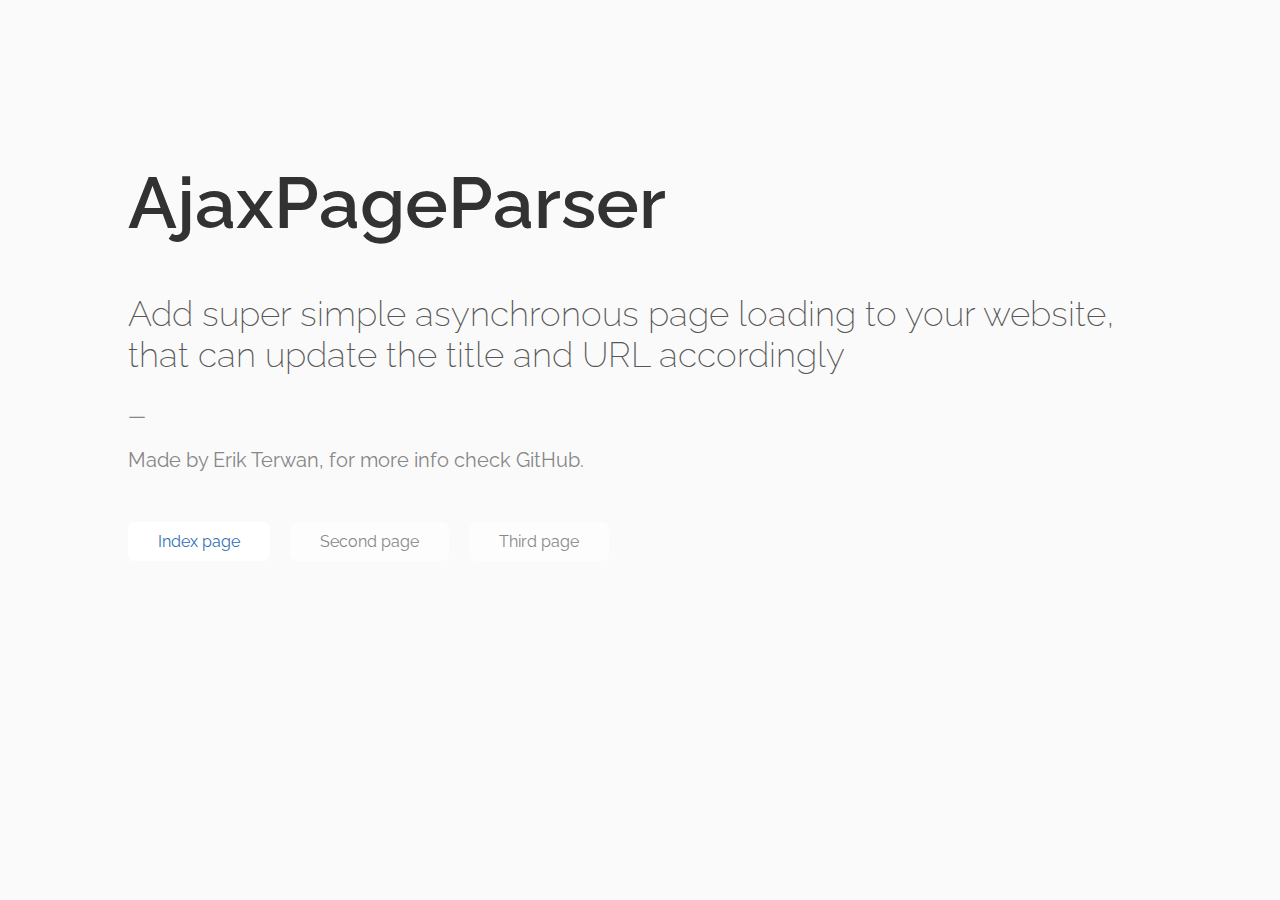
<file: index.html>
<html>
<head>
	<title>AjaxPageParser - super simple asynchronous page loading</title>
	
	<link rel="stylesheet" href="http://terwanerik.github.io/AjaxPageParser/css/demo.css" />
	
	<link href='http://fonts.googleapis.com/css?family=Raleway:400,200,600' rel='stylesheet' type='text/css'>
</head>
<body>
<div id="container">	
	<div class="page">	
		<div class="text">
			<h1>AjaxPageParser</h1>
			<h2>Add super simple asynchronous page loading to your website, that can update the title and URL accordingly</h2>
			<p>&mdash;</p>
			<p>Made by Erik Terwan, for more info check <a href="https://github.com/terwanerik/AjaxPageParser">GitHub</a>.</p>
		</div>
	</div>
</div>

<!-- normally all this would be loaded from a php file, MVC structure etc -->
<div class="menu">
	<a href="http://terwanerik.github.io/AjaxPageParser/index.html" class="active">Index page</a>
	<a href="http://terwanerik.github.io/AjaxPageParser/pages/second.html">Second page</a>
	<a href="http://terwanerik.github.io/AjaxPageParser/pages/third.html">Third page</a>
</div>

<div class="loader">
	<span><img src="http://terwanerik.github.io/AjaxPageParser/img/loader.gif" alt="" /></span>
</div>

<script src="http://terwanerik.github.io/AjaxPageParser/src/jquery-1.11.2.min.js" type="text/javascript"></script>
<script src="http://terwanerik.github.io/AjaxPageParser/src/jquery.pageparser-0.1.3.min.js" type="text/javascript"></script>
<script type="text/javascript">
$(function(){
	$(".menu a").pageParser({
		container:$('#container'),
		initialElement: $(".menu a.active"),
		parseElement: ".page",
		before: function(){
			$(".loader").show();
		},
		finished: function(){
			$(".menu a").removeClass('active');
			$(this).addClass('active');
			
			//timeout for demo purposes
			setTimeout(function(){
				$(".loader").hide();
			}, 300);
		},
		error: function(){
			alert('Whoops, something went wrong.');
		}
	});
});
</script>
</body>
</html>
</file>
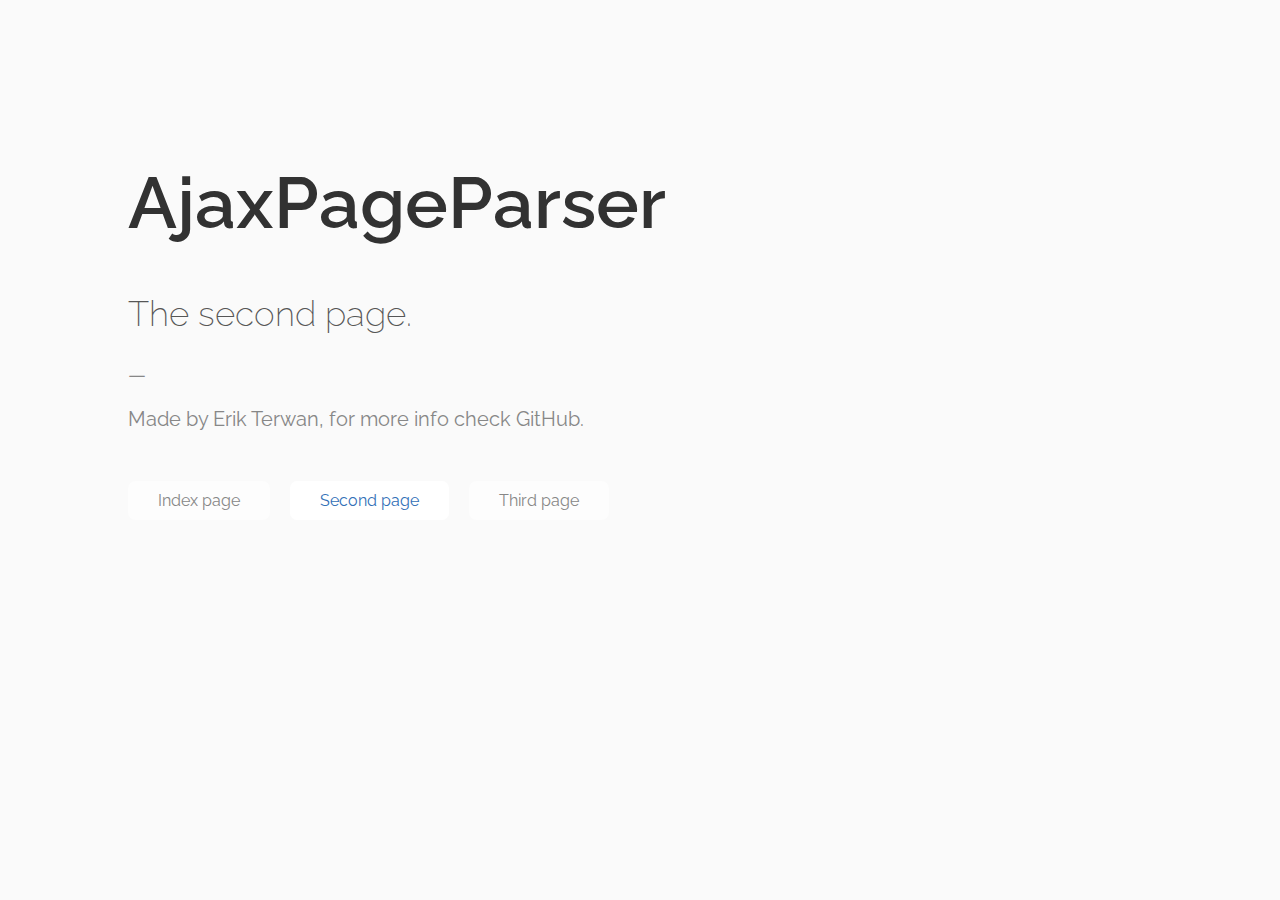
<file: pages/second.html>
<html>
<head>
	<title>Second page - AjaxPageParser</title>
	
	<link rel="stylesheet" href="http://terwanerik.github.io/AjaxPageParser/css/demo.css" />
	
	<link href='http://fonts.googleapis.com/css?family=Raleway:400,200,600' rel='stylesheet' type='text/css'>
</head>
<body>
<div id="container">	
	<div class="page">	
		<div class="text">
			<h1>AjaxPageParser</h1>
			<h2>The second page.</h2>
			<p>&mdash;</p>
			<p>Made by Erik Terwan, for more info check <a href="https://github.com/terwanerik/AjaxPageParser">GitHub</a>.</p>
		</div>
	</div>
</div>

<!-- normally all this would be loaded from a php file, MVC structure etc -->
<div class="menu">
	<a href="http://terwanerik.github.io/AjaxPageParser/index.html">Index page</a>
	<a href="http://terwanerik.github.io/AjaxPageParser/pages/second.html" class="active">Second page</a>
	<a href="http://terwanerik.github.io/AjaxPageParser/pages/third.html">Third page</a>
</div>

<div class="loader">
	<span><img src="http://terwanerik.github.io/AjaxPageParser/img/loader.gif" alt="" /></span>
</div>

<script src="http://terwanerik.github.io/AjaxPageParser/src/jquery-1.11.2.min.js" type="text/javascript"></script>
<script src="http://terwanerik.github.io/AjaxPageParser/src/jquery.pageparser-0.1.1.min.js" type="text/javascript"></script>
<script type="text/javascript">
$(function(){
	$(".menu a").pageParser({
		container:$('#container'),
		parseElement: ".page",
		before: function(){
			$(".loader").show();
		},
		finished: function(){
			$(".menu a").removeClass('active');
			$(this).addClass('active');
			
			//timeout for demo purposes
			setTimeout(function(){
				$(".loader").hide();
			}, 300);
		},
		error: function(){
			alert('Whoops, something went wrong.');
		}
	});
});
</script>
</body>
</html>
</file>
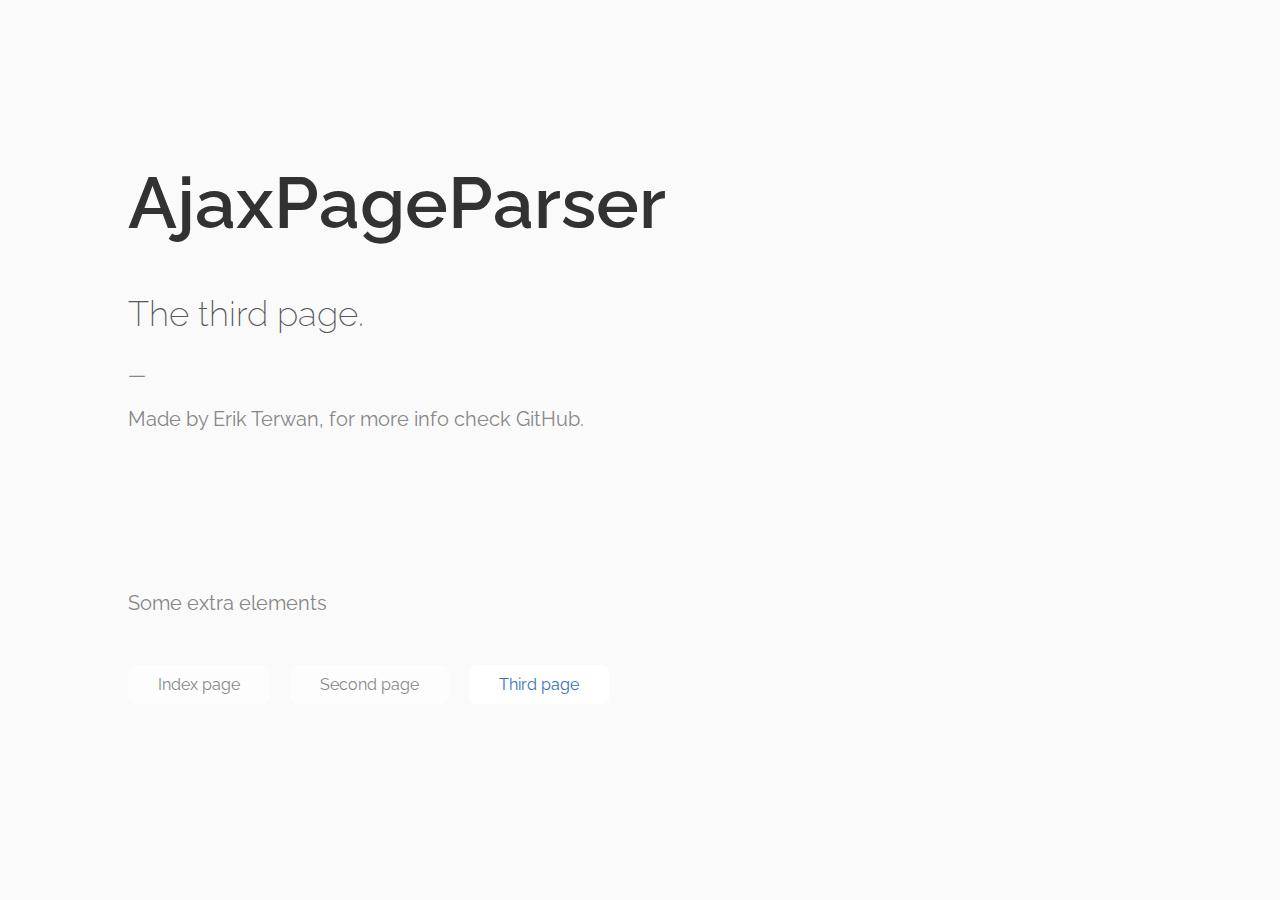
<file: pages/third.html>
<html>
<head>
	<title>Third page - AjaxPageParser</title>
	
	<link rel="stylesheet" href="http://terwanerik.github.io/AjaxPageParser/css/demo.css" />
	
	<link href='http://fonts.googleapis.com/css?family=Raleway:400,200,600' rel='stylesheet' type='text/css'>
</head>
<body>
<div id="container">	
	<div class="page">	
		<div class="text">
			<h1>AjaxPageParser</h1>
			<h2>The third page.</h2>
			<p>&mdash;</p>
			<p>Made by Erik Terwan, for more info check <a href="https://github.com/terwanerik/AjaxPageParser">GitHub</a>.</p>
		</div>
		
		<div class="text">
			<p>Some extra elements</p>
		</div>
	</div>
</div>

<!-- normally all this would be loaded from a php file, MVC structure etc -->
<div class="menu">
	<a href="http://terwanerik.github.io/AjaxPageParser/index.html">Index page</a>
	<a href="http://terwanerik.github.io/AjaxPageParser/pages/second.html">Second page</a>
	<a href="http://terwanerik.github.io/AjaxPageParser/pages/third.html" class="active">Third page</a>
</div>

<div class="loader">
	<span><img src="http://terwanerik.github.io/AjaxPageParser/img/loader.gif" alt="" /></span>
</div>

<script src="http://terwanerik.github.io/AjaxPageParser/src/jquery-1.11.2.min.js" type="text/javascript"></script>
<script src="http://terwanerik.github.io/AjaxPageParser/src/jquery.pageparser-0.1.js" type="text/javascript"></script>
<script type="text/javascript">
$(function(){
	$(".menu a").pageParser({
		container:$('#container'),
		parseElement: ".page",
		before: function(){
			$(".loader").show();
		},
		finished: function(){
			$(".menu a").removeClass('active');
			$(this).addClass('active');
			
			//timeout for demo purposes
			setTimeout(function(){
				$(".loader").hide();
			}, 300);
		},
		error: function(){
			alert('Whoops, something went wrong.');
		}
	});
});
</script>
</body>
</html>
</file>
